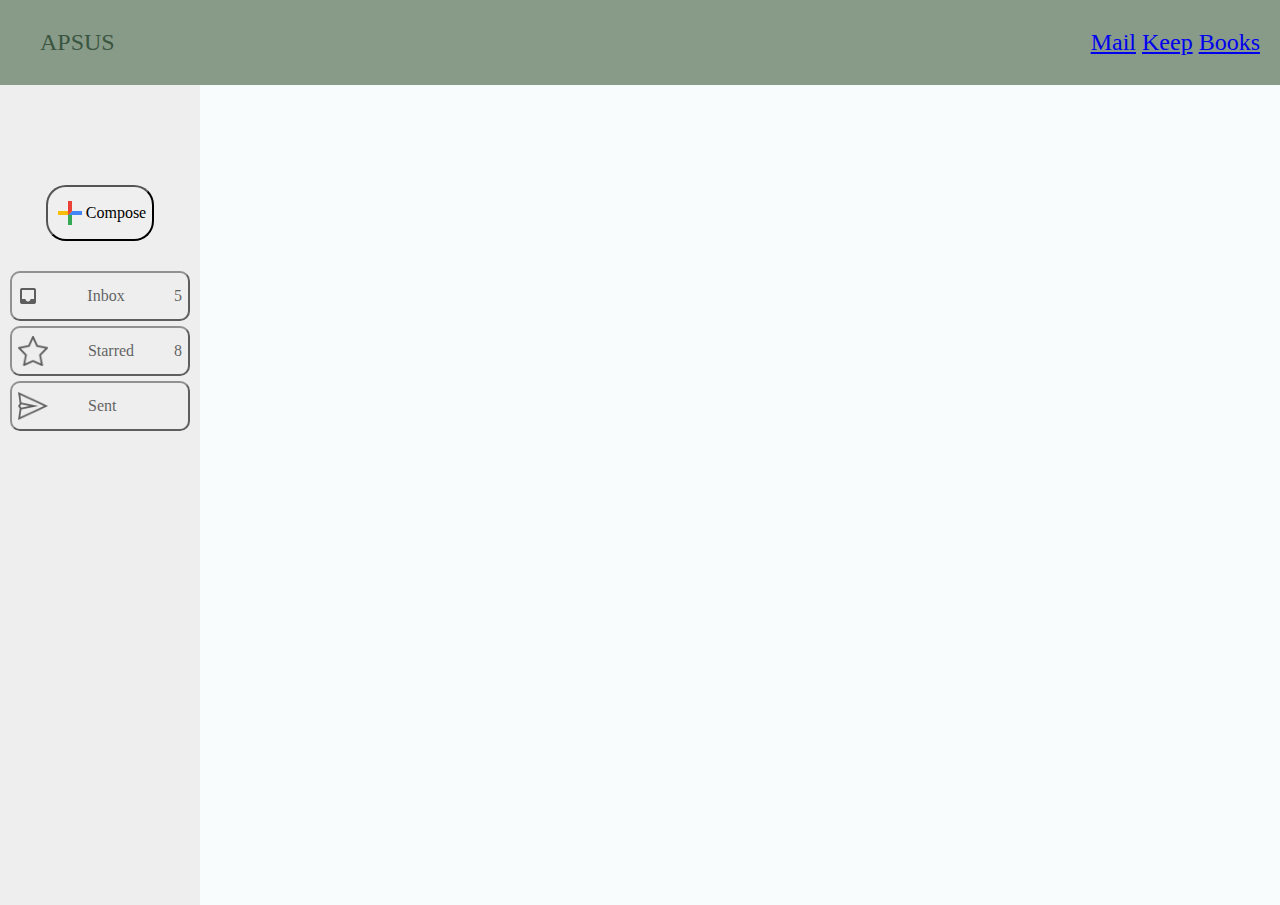
<file: index.html>
<!DOCTYPE html>
<html lang="en">

<head>
    <meta charset="UTF-8">
    <meta http-equiv="X-UA-Compatible" content="IE=edge">
    <meta name="viewport" content="width=device-width, initial-scale=1.0">
    <link rel="stylesheet" href="css/main.css">
    <title>Appsus</title>
</head>

<body>
    <div id="app"></div>
    <script src="lib/vue.js"></script>
    <script src="lib/vue-router.js"></script>
    <script type="module" src="js/main.js"></script>
</body>
</html>
</file>
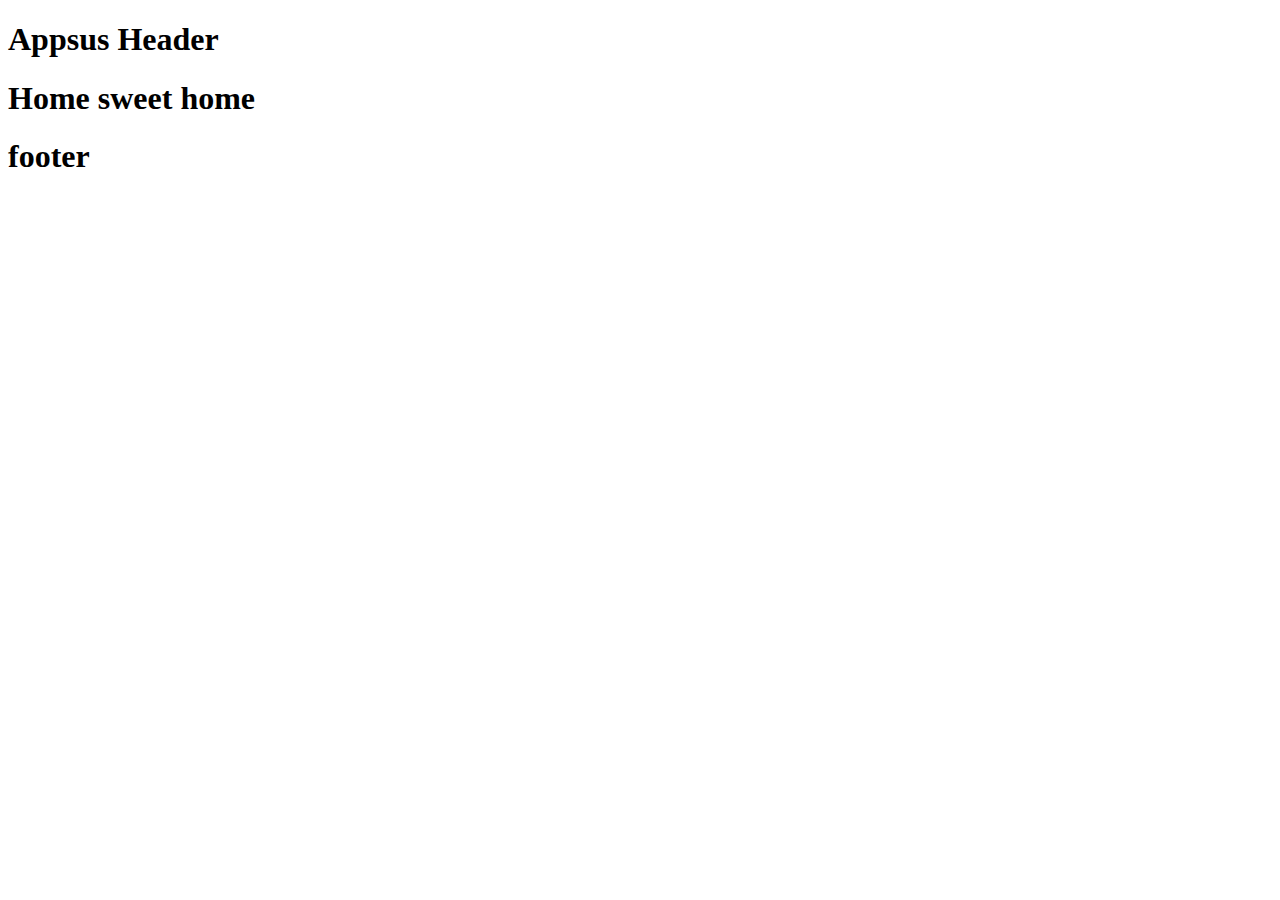
<file: Appsus/index.html>
<!DOCTYPE html>
<html lang="en">

<head>
    <meta charset="UTF-8">
    <meta http-equiv="X-UA-Compatible" content="IE=edge">
    <meta name="viewport" content="width=device-width, initial-scale=1.0">
    <!-- <link rel="stylesheet" href="css/style.css"> -->
    <title>Appsus</title>
</head>

<body>
    <div id="app"></div>
    <script src="lib/vue.js"></script>
    <script src="lib/vue-router.js"></script>
    <script type="module" src="js/main.js"></script>
</body>
</html>
</file>
<file: Appsus/css/style.css>
.grid-container {

    display: grid;
    grid-template-columns: 1fr 1fr 1fr  1fr ;
    grid-template-rows:    1fr 1fr 1fr 1fr 1fr 1fr   ;
    
    grid-gap: 10px;
    background-color:#faf8f8;
    width: 100%;
    
    
}
.card-image{
        
        background-color: #e3e3e3;
        text-align: center;
        padding: 0 0;
        width: 390px;
        border-radius: 10px;
        

        
}
    /* .img1 { grid-area: 1 / 1 / 2/ 2; }
    .img2 { grid-area: 1 / 2 / 2 / 3; }
    .img3 { grid-area: 1 / 3 / 2 / 4; }
    .img4 { grid-area: 2 / 1 / 3 / 2; }
    .img5 { grid-area: 2 / 2/ 3/ 3; }
    .img6 { grid-area: 2 / 3 /3/ 4; }
    .img7 { grid-area: 3 / 1 /4/ 2; }
    .img8 { grid-area: 3 / 2 /4/ 3; }
    .img9{ grid-area: 3 / 3 /4/ 4; }
    .img10{ grid-area: 4/ 1/5/ 2; } */


.book-header{
    
        display :flex;
        justify-content: space-between;
        align-items: center;
        padding: 20px;
        height: 5vh;
        font-size: x-large;
        /* text-align: center; */
        background-color: rgb(126, 177, 168);
        color: rgb(58, 85, 64);
}
.about{
    
        background-color: rgb(75, 145, 75);
        color: #062257;
}
.home{
    
        background-color: rgb(194, 183, 191);
        color: #404230;
 }

.app-main{
    
    background-color: rgb(151, 211, 117);
    min-height: 90vh;
}

.book-filter{
    
    background-color: rgb(195, 216, 184);
    font-size:x-large;
}


.round{
    
    border-radius: 10px;
}

form{
    
    position: relative;
    left: 600px;
   
}
.login{
    
    position: relative;
    left: 600px;
    width : 150px;
    font-size: 20px;
   background-color: rgb(126, 190, 120);
}
.input{
    
    font-size: 20px;
}
.log-out{
    
    position: relative;
    left: 600px;
    width : 150px;
    font-size: 20px;
   background-color: rgb(166, 165, 202);
}
.buttons{
    
    display: flex;
    flex-direction: column;
}
.link-admin{
    
    visibility: hidden;
     position: relative;
    left: 600px;
}
.user-name{
    
    font-size: 20px;
  
}
.book-view{
    display: flex;
    flex-direction: column;
    /* border: 1px solid gray; */
}
.image{
    height: 450px;
    /* padding: 10px 10px 10px 10px;
} */
}

.book-list{
    display: flex;  

    /* border: 1px solid gray; */
    flex-wrap : wrap ;
    margin: 20px;
    /* flex-direction: column ;
    flex-flow: column wrap;
    justify-content: center ;  */
    
}

.round{
    
    border-radius: 10px;
}
.modal {
  
    justify-content: center;
    align-items: center ;
    background-color: rgb(146, 136, 197);
    padding: 10px;
    /* position: absolute; */
    /* top: 10px; */
    /* width: 100%; */
    height: 100vh;
    min-width: 100vh;
    text-align: center;
    flex-direction:  column ;
  

}

/* display: flex;   */
                                   /* <======================= */
                                
    /* flex-direction: column; */
     /* align-items: center; */
     /* font-size: 25px;  */



/* .pre{
    font-size: small;
} */

.box{
    width: 350px;
    height: 500px;
    /* border: 1px solid gray; */
    padding: 20px 0px 10px 10px;
}

 /********** flex functions *********/
.flex{
    display: flex; 
}
.justify-content-center{
    justify-content: center ;
}
.justify-content-flex-end {
    justify-content: flex-end  ;
}
.align-items-center{
    align-items: center ;
}
.align-items-flex-end{
    align-items:  flex-end  ;
}
.align-self-flex-end{
    align-self: flex-end;
}
.flex-wrap{
    flex-wrap:wrap ;
}

/* ROUTES */


.router-link-exact-active{
    color: #3c9b76;
}
.active-link{
    color: #5826b4;
}

/* FOOTER */

footer {
    display: flex;
    background-color: rgb(107, 141, 180);
    padding: 5px;
    align-content: flex-end;
}

/* BOOK REVIEW */
.modal ::after {
    content: '☆';
}
.modal .fill::after {
    content: '★';
}
</file>
<file: css/main.css>
@import url("./lib/normalize.css");
@import url("./cmps/appSus-header.cmp.css");
@import url("./apps/miss-keep/miss-keep.main.css");

@import url("./apps/mister-mail/cmps/cmps-style.css");

body{
    background-color: rgb(195, 224, 230);
}
</file>
